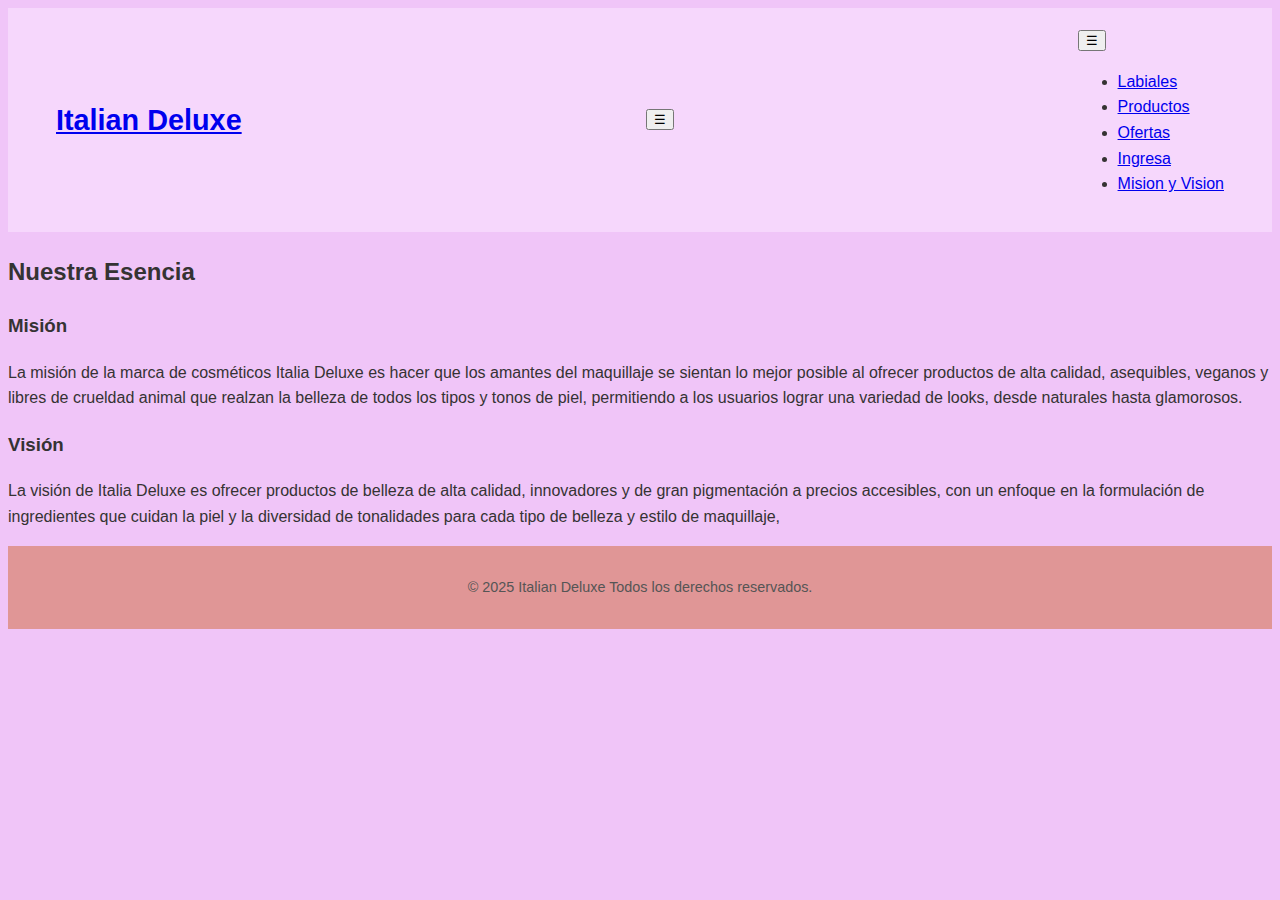
<file: consulta.html>
<!DOCTYPE html>
<html lang="es">
<head>
  <meta charset="UTF-8" />
  <meta name="viewport" content="width=device-width, initial-scale=1.0" />
  <title>Misión y Visión </title>
  <link rel="stylesheet" href="styles.css" />
</head>
<body class="b1">
  <header class="m">
     <div class="logo"><a href="index.html">Italian Deluxe</a></div>
    
  <button id="abrir" class="abrir-menu">☰</button>
    
    <nav class="nav" id="nav">
      <button class="cerrar-menu" id="cerrar">☰</button>
      <ul class="nav-list">
        <li><a href="hombre.html">Labiales</a></li>
        <li><a href="mujer.html">Productos</a></li>
        <li><a href="nino.html">Ofertas</a></li>
         <li><a href="inicio.html">Ingresa</a></li>
        <li><a href="consulta.html">Mision y Vision</a></li>
      </ul>
    </nav>
  </header>

  <section class="mision-vision-section">
    <h2>Nuestra Esencia</h2>
    <div class="cards">
      <div class="card">
        <h3>Misión</h3>
        <p>
          La misión de la marca de cosméticos Italia Deluxe es hacer que los amantes del maquillaje se sientan lo mejor posible al ofrecer productos de alta calidad, asequibles, veganos y libres de crueldad animal que realzan la belleza de todos los tipos y tonos de piel, permitiendo a los usuarios lograr una variedad de looks, desde naturales hasta glamorosos.
        </p>
      </div>
      <div class="card">
        <h3>Visión</h3>
        <p>
          La visión de Italia Deluxe es ofrecer productos de belleza de alta calidad, innovadores y de gran pigmentación a precios accesibles, con un enfoque en la formulación de ingredientes que cuidan la piel y la diversidad de tonalidades para cada tipo de belleza y estilo de maquillaje,
        </p>
      </div>
    </div>
  </section>
              <script src="main.js"></script>

      <footer class="main-footer">
    <p>&copy; 2025 Italian Deluxe Todos los derechos reservados.</p>
    <p></p>
  </footer>
</body>
</html>
</file>
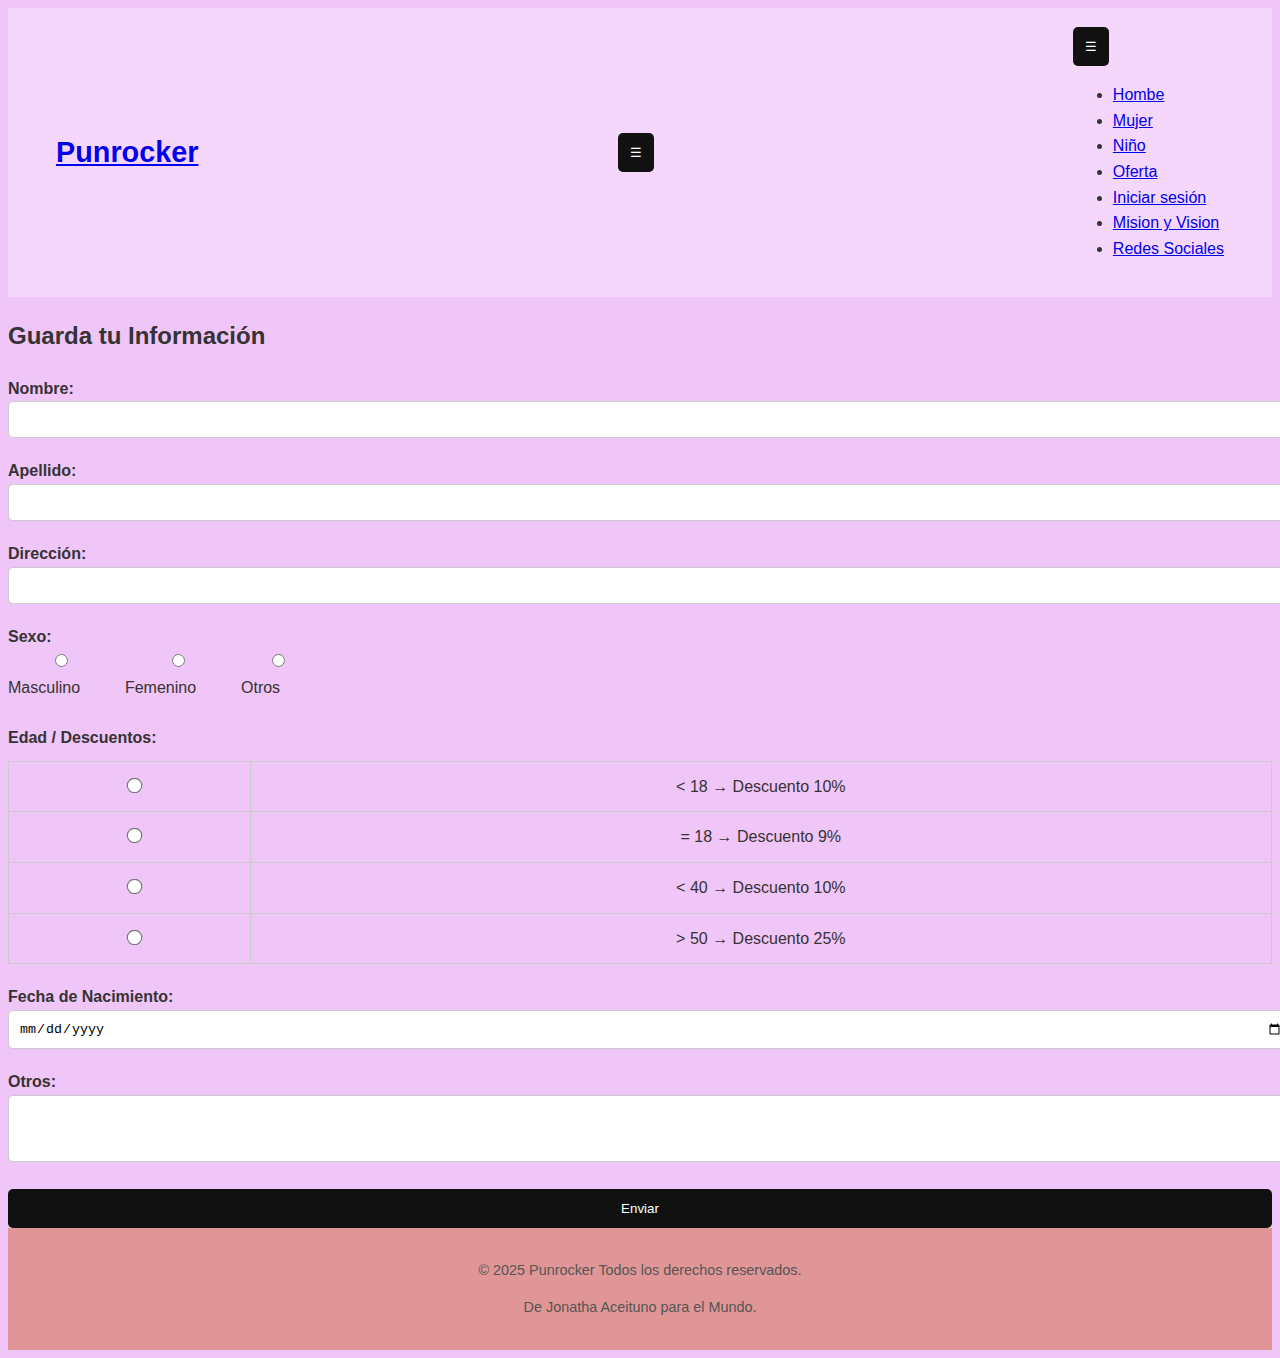
<file: inicio (1).html>
<!DOCTYPE html>
<html lang="es">
<head>
  <meta charset="UTF-8" />
  <meta name="viewport" content="width=device-width, initial-scale=1.0" />
  <title>Registro | Nike</title>
  <link rel="stylesheet" href="styles.css" />
  <style>
    .login-form {
      display: flex;
      flex-direction: column;
      gap: 20px; /* separa cada parámetro */
    }

    label {
      font-weight: bold;
      margin-bottom: 5px;
    }

    input, textarea, select {
      padding: 10px;
      border: 1px solid #ccc;
      border-radius: 5px;
      width: 100%;
    }

   
    .sexo-options label {
      display: inline-block;
      margin-right: 15px;
      font-weight: normal;
    }

    table {
      width: 100%;
      border-collapse: collapse;
      margin-top: 10px;
    }

    th, td {
      border: 1px solid #ccc;
      padding: 12px;
      text-align: center;
    }

    .radio-table input {
      transform: scale(1.2);
    }

    button {
      padding: 12px;
      background: #111;
      color: white;
      border: none;
      border-radius: 5px;
      cursor: pointer;
    }

    button:hover {
      background: #444;
    }
  </style>
</head>
<body>
  <header class="m">
     <div class="logo"><a href="index.html">Punrocker</a></div>
    
    <button id="abrir" class="abrir-menu">☰</button>
    
    <nav class="nav" id="nav">
      <button class="cerrar-menu" id="cerrar">☰</button>
      <ul class="nav-list">
        <li><a href="hombre.html">Hombe</a></li>
        <li><a href="mujer.html">Mujer</a></li>
        <li><a href="nino.html">Niño</a></li>
        <li><a href="ofertas.html">Oferta</a></li>
         <li><a href="inicio.html">Iniciar sesión</a></li>
        <li><a href="consulta.html">Mision y Vision</a></li>
        <li><a href="redes.html">Redes Sociales</a></li>
      </ul>
    </nav>
  </header>

  <section class="login-section">
    <h2>Guarda tu Información</h2>
    <form action="https://formspree.io/f/mzzvlwoy" method="POST" class="login-form">
      
      <div>
        <label for="nombre">Nombre:</label>
        <input type="text" id="nombre" name="nombre" required />
      </div>

      <div>
        <label for="apellido">Apellido:</label>
        <input type="text" id="apellido" name="apellido" required />
      </div>

      <div>
        <label for="direccion">Dirección:</label>
        <input type="text" id="direccion" name="direccion" />
      </div>

      <div>
        <label>Sexo:</label>
        <div class="sexo-options">
          <label><input type="radio" name="sexo" value="Masculino"> Masculino</label>
          <label><input type="radio" name="sexo" value="Femenino"> Femenino</label>
          <label><input type="radio" name="sexo" value="Otros"> Otros</label>
        </div>
      </div>

      <div>
        <label>Edad / Descuentos:</label>
        <table class="radio-table">
          <tr>
            <td><input type="radio" name="edad_descuento" value="<18 Descuento 10"></td>
            <td>&lt; 18 → Descuento 10%</td>
          </tr>
          <tr>
            <td><input type="radio" name="edad_descuento" value="=18 Descuento 9"></td>
            <td>= 18 → Descuento 9%</td>
          </tr>
          <tr>
            <td><input type="radio" name="edad_descuento" value="<40 Descuento 10"></td>
            <td>&lt; 40 → Descuento 10%</td>
          </tr>
          <tr>
            <td><input type="radio" name="edad_descuento" value=">50 Descuento 25"></td>
            <td>&gt; 50 → Descuento 25%</td>
          </tr>
        </table>
      </div>

      <div>
        <label for="fecha_nacimiento">Fecha de Nacimiento:</label>
        <input type="date" id="fecha_nacimiento" name="fecha_nacimiento" />
      </div>

      <div>
        <label for="otros">Otros:</label>
        <textarea id="otros" name="otros" rows="3"></textarea>
      </div>

      <button type="submit">Enviar</button>
    </form>
  </section>

    <footer class="main-footer">
    <p>&copy; 2025 Punrocker Todos los derechos reservados.</p>
    <p>De Jonatha Aceituno para el Mundo.</p>
  </footer>
        <script src="main.js"></script>

</body>
</html>
</file>
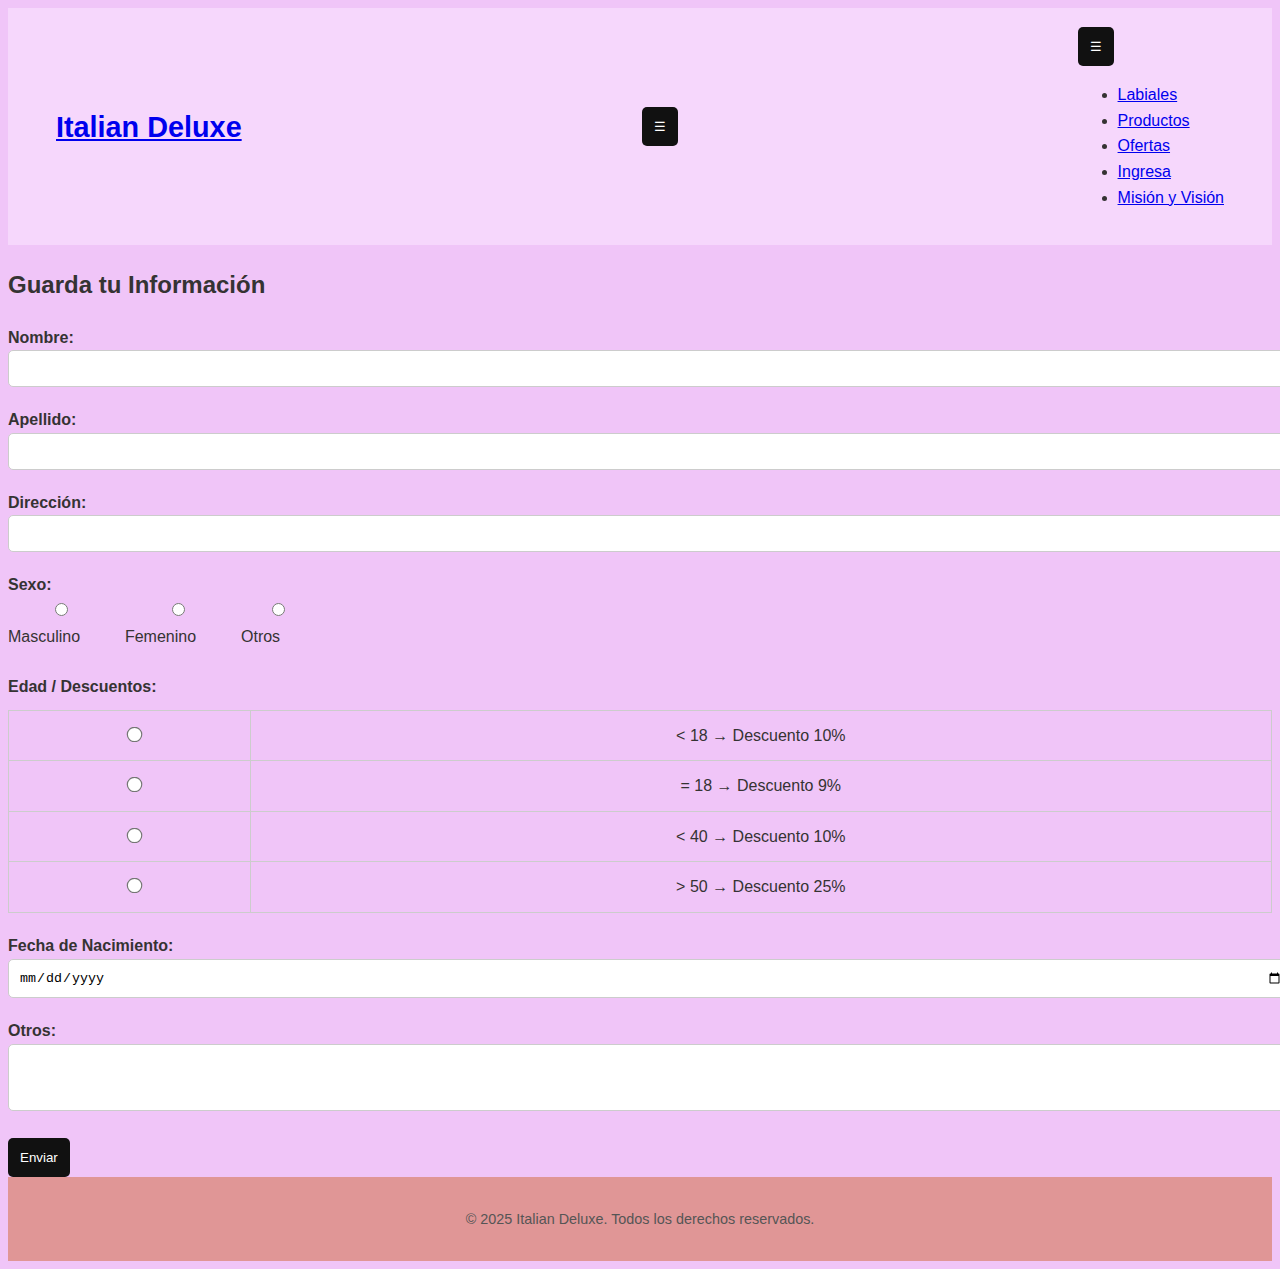
<file: inicio.html>
<!DOCTYPE html>
<html lang="es">
<head>
  <meta charset="UTF-8" />
  <meta name="viewport" content="width=device-width, initial-scale=1.0" />
  <title>Registro</title>
  <link rel="stylesheet" href="styles.css" />
  <style>
    .login-form {
      display: flex;
      flex-direction: column;
      gap: 20px; 
    }

    label {
      font-weight: bold;
      margin-bottom: 5px;
    }

    input, textarea, select {
      padding: 10px;
      border: 1px solid #ccc;
      border-radius: 5px;
      width: 100%;
    }

    .sexo-options label {
      display: inline-block;
      margin-right: 15px;
      font-weight: normal;
    }

    table {
      width: 100%;
      border-collapse: collapse;
      margin-top: 10px;
    }

    th, td {
      border: 1px solid #ccc;
      padding: 12px;
      text-align: center;
    }

    .radio-table input {
      transform: scale(1.2);
    }

    button {
      padding: 12px;
      background: #111;
      color: white;
      border: none;
      border-radius: 5px;
      cursor: pointer;
    }

    button:hover {
      background: #444;
    }
  </style>
</head>
<body>
  <header class="m">
     <div class="logo"><a href="index.html">Italian Deluxe</a></div>
    
    <button id="abrir" class="abrir-menu">☰</button>
    
    <nav class="nav" id="nav">
      <button class="cerrar-menu" id="cerrar">☰</button>
      <ul class="nav-list">
        <li><a href="hombre.html">Labiales</a></li>
        <li><a href="mujer.html">Productos</a></li>
        <li><a href="nino.html">Ofertas</a></li>
        <li><a href="inicio.html">Ingresa</a></li>
        <li><a href="consulta.html">Misión y Visión</a></li>
      </ul>
    </nav>
  </header>

  <section class="login-section">
    <h2>Guarda tu Información</h2>
    <form action="https://formspree.io/f/xanbreav" method="POST" class="login-form">
      
      <div>
        <label for="nombre">Nombre:</label>
        <input type="text" id="nombre" name="nombre" required />
      </div>

      <div>
        <label for="apellido">Apellido:</label>
        <input type="text" id="apellido" name="apellido" required />
      </div>

      <div>
        <label for="direccion">Dirección:</label>
        <input type="text" id="direccion" name="direccion" />
      </div>

      <div>
        <label>Sexo:</label>
        <div class="sexo-options">
          <label><input type="radio" name="sexo" value="Masculino"> Masculino</label>
          <label><input type="radio" name="sexo" value="Femenino"> Femenino</label>
          <label><input type="radio" name="sexo" value="Otros"> Otros</label>
        </div>
      </div>

      <div>
        <label>Edad / Descuentos:</label>
        <table class="radio-table">
          <tr>
            <td><input type="radio" name="edad_descuento" value="<18 Descuento 10"></td>
            <td>&lt; 18 → Descuento 10%</td>
          </tr>
          <tr>
            <td><input type="radio" name="edad_descuento" value="=18 Descuento 9"></td>
            <td>= 18 → Descuento 9%</td>
          </tr>
          <tr>
            <td><input type="radio" name="edad_descuento" value="<40 Descuento 10"></td>
            <td>&lt; 40 → Descuento 10%</td>
          </tr>
          <tr>
            <td><input type="radio" name="edad_descuento" value=">50 Descuento 25"></td>
            <td>&gt; 50 → Descuento 25%</td>
          </tr>
        </table>
      </div>

      <div>
        <label for="fecha_nacimiento">Fecha de Nacimiento:</label>
        <input type="date" id="fecha_nacimiento" name="fecha_nacimiento" />
      </div>

      <div>
        <label for="otros">Otros:</label>
        <textarea id="otros" name="otros" rows="3"></textarea>
      </div>

      <div>
        <button type="submit">Enviar</button>
      </div>
    </form>
  </section>

  <footer class="main-footer">
    <p>&copy; 2025 Italian Deluxe. Todos los derechos reservados.</p>
  </footer>

  <script src="main.js"></script>
</body>
</html>
</file>
<file: styles.css>
body {
  font-family: 'Helvetica Neue', sans-serif;
  color: #353333;
  background-color: #f0c5f8;
  line-height: 1.6;
}


.m {
  display: flex;
  justify-content: space-between;
  align-items: center;
  padding: 1.2rem 3rem;
  background-color: #f6d7fc;
  border-bottom: 1px solid #f0c5f8;
  position: sticky;
  top: 0;
  z-index: 10;
}

.logo {
  font-weight: 800;
  font-size: 1.8rem;
  color: #a1695d

}


.menu-toggle {
  display: none;
  font-size: 1.5rem;
  background: none;
  border: none;
  cursor: pointer;
}

.main-nav ul {
  list-style: none;
  display: flex;
  gap: 2rem;
}

.main-nav a,
.user-actions a {
  text-decoration: none;
  color: #111;
  font-weight: 500;
  transition: color 0.3s;
}

.main-nav a:hover,
.user-actions a:hover {
  color: #555;
}

.user-actions a {
  margin-left: 1.5rem;
}


.hero {
  height: 90vh;
  display: flex;
  justify-content: center;
  align-items: center;
  text-align: center;
  padding: 2rem;
}

.hero-title,
.hero-subtitle {
  color: rgb(238, 121, 253);
}

.hero-title {
  font-size: 3.5rem;
  margin-bottom: 0.5rem;
}

.hero-subtitle {
  font-size: 1.2rem;
  margin-bottom: 1.5rem;
}


.mid-section {
  background-color: #d382f3;
  padding: 4rem 2rem;
  text-align: center;
}

.mid-section h2 {
  font-size: 2rem;
  margin-bottom: 1rem;
}

.mid-section p {
  font-size: 1.1rem;
  color: #555;
  max-width: 600px;
  margin: 0 auto;
}


.featured-products {
  padding: 3rem 2rem;
  text-align: center;
}

.featured-products h2 {
  font-size: 2rem;
  margin-bottom: 2rem;
}

.products {
  display: flex;
  justify-content: center;
  align-items: flex-start;
  flex-wrap: wrap;
  gap: 2rem;
  margin-top: 2rem;
}

.product-card {
  background: #7e7364;
  border-radius: 10px;
  box-shadow: 0 4px 15px rgba(0,0,0,0.1);
  text-align: center;
  padding: 1rem;
  width: 240px;
  transition: transform 0.3s ease;
}

.product-card:hover {
  transform: translateY(-5px);
}

.product-card img {
  max-width: 100%;
  height: auto;
  margin-bottom: 1rem;
}

.product-card h3 {
  font-size: 1.1rem;
  margin-bottom: 0.5rem;
}

.product-card p {
  color: #333;
  font-weight: 600;
}


.main-footer {
  background-color: #e09696;
  padding: 1rem;
  text-align: center;
  font-size: 0.9rem;
  color: #555;
}


@media (max-width: 768px) {
  .main-header {
    flex-direction: column;
    align-items: flex-start;
  }

  .menu-toggle {
    display: block;
    margin-top: 10px;
  }

  .main-nav {
    display: none;
    width: 100%;
  }

  .main-nav.active {
    display: block;
  }

  .main-nav ul {
    flex-direction: column;
    gap: 1rem;
  }

  .hero-title {
    font-size: 2.5rem;
  }

  .products {
    flex-direction: column;
    align-items: center;
  }


.social-section {
  padding: 4rem 2rem;
  text-align: center;
  background-color: #5e5b5b;
}

.social-section h2 {
  font-size: 2rem;
  margin-bottom: 1.5rem;
}

.social-section ul {
  list-style: none;
  display: flex;
  flex-direction: column;
  gap: 1rem;
  max-width: 400px;
  margin: 0 auto;
}

.social-section a {
  color: #424040;
  font-weight: 500;
  font-size: 1.1rem;
  text-decoration: none;
  transition: color 0.3s;
}

.social-section a:hover {
  color: #121213; /* azul Nike */
}


.contact-section {
  padding: 4rem 2rem;
  text-align: center;
  background-color: #0e0d0d;
}

.contact-section h2 {
  font-size: 2rem;
  margin-bottom: 2rem;
}

.contact-section form {
  max-width: 500px;
  margin: 0 auto;
  text-align: left;
}

.contact-section label {
  display: block;
  margin-bottom: 0.5rem;
  font-weight: 500;
}

.contact-section input,
.contact-section textarea {
  width: 100%;
  padding: 0.8rem;
  margin-bottom: 1.5rem;
  border: 1px solid #ccc;
  border-radius: 5px;
  font-size: 1rem;
}

.contact-section button {
  background-color: #111;
  color: #fff;
  border: none;
  padding: 0.9rem 2rem;
  font-size: 1rem;
  border-radius: 5px;
  cursor: pointer;
  transition: background-color 0.3s;
}

.contact-section button:hover {
  background-color: #333;
}
.b1 {
      font-family: Arial, sans-serif;
      margin: 0;
      background: #f7f7f7;
      color: #333;
    }

    .mision-vision-section {
      padding: 50px 20px;
      text-align: center;
      background: linear-gradient(135deg, #f5f5f5, #eaeaea);
    }

    .mision-vision-section h2 {
      font-size: 2rem;
      margin-bottom: 20px;
      color: #111;
    }

    .cards {
      display: grid;
      grid-template-columns: repeat(auto-fit, minmax(300px, 1fr));
      gap: 30px;
      max-width: 1000px;
      margin: 0 auto;
    }

    .card {
      background: rgb(243, 157, 157);
      padding: 30px;
      border-radius: 15px;
      box-shadow: 0 6px 15px rgba(0,0,0,0.1);
      transition: transform 0.3s ease, box-shadow 0.3s ease;
    }

    .card:hover {
      transform: translateY(-5px);
      box-shadow: 0 10px 20px rgba(0,0,0,0.15);
    }

    .card h3 {
      font-size: 1.5rem;
      margin-bottom: 15px;
      color: #222;
    }

    .card p {
      font-size: 1rem;
      line-height: 1.6;
      color: #555;
    }

    footer {
      background: #111;
      color: rgb(207, 177, 177);
      text-align: center;
      padding: 20px;
      margin-top: 40px;
    }
  .nav-list {
    list-style-type: none;
    display: flex;
    gap: 1rem;
}

.nav-list li a {
    text-decoration: none;
    color: #1c1c1c;
}

.abrir-menu,
.cerrar-menu {
    display: none;
}

@media screen and (max-width: 550px) {
    .abrir-menu,
    .cerrar-menu {
        display: block;
        border: 0;
        font-size: 1.25rem;
        background-color: transparent;
        cursor: pointer;
    }

    .abrir-menu {
        color: #c98585;
    }

    .cerrar-menu {
        color: #c98585;
    }

    .nav {
        opacity: 0;
        visibility: hidden;
        display: flex;
        flex-direction: column;
        align-items: end;
        gap: 1rem;
        position: absolute;
        top: 0;
        right: 0;
        bottom: 0;
        background-color: #977171;
        padding: 2rem;
        box-shadow: 0 0 0 100vmax rgba(0, 0, 0, .5);
    }

    .nav.visible {
        opacity: 1;
        visibility: visible;
    }
    
    .nav-list {
        flex-direction: column;
        align-items: end;
    }

    .nav-list li a {
        color: #f5acacec;
    }
  * {
    margin: 0;
    padding: 0;
    box-sizing: border-box;
    font-family: sans-serif;
}

header {
    display: flex;
    align-items: center;
    justify-content: space-between;
    padding: 2rem;
    background-color: #f3bbbb;
}

}
}
</file>
